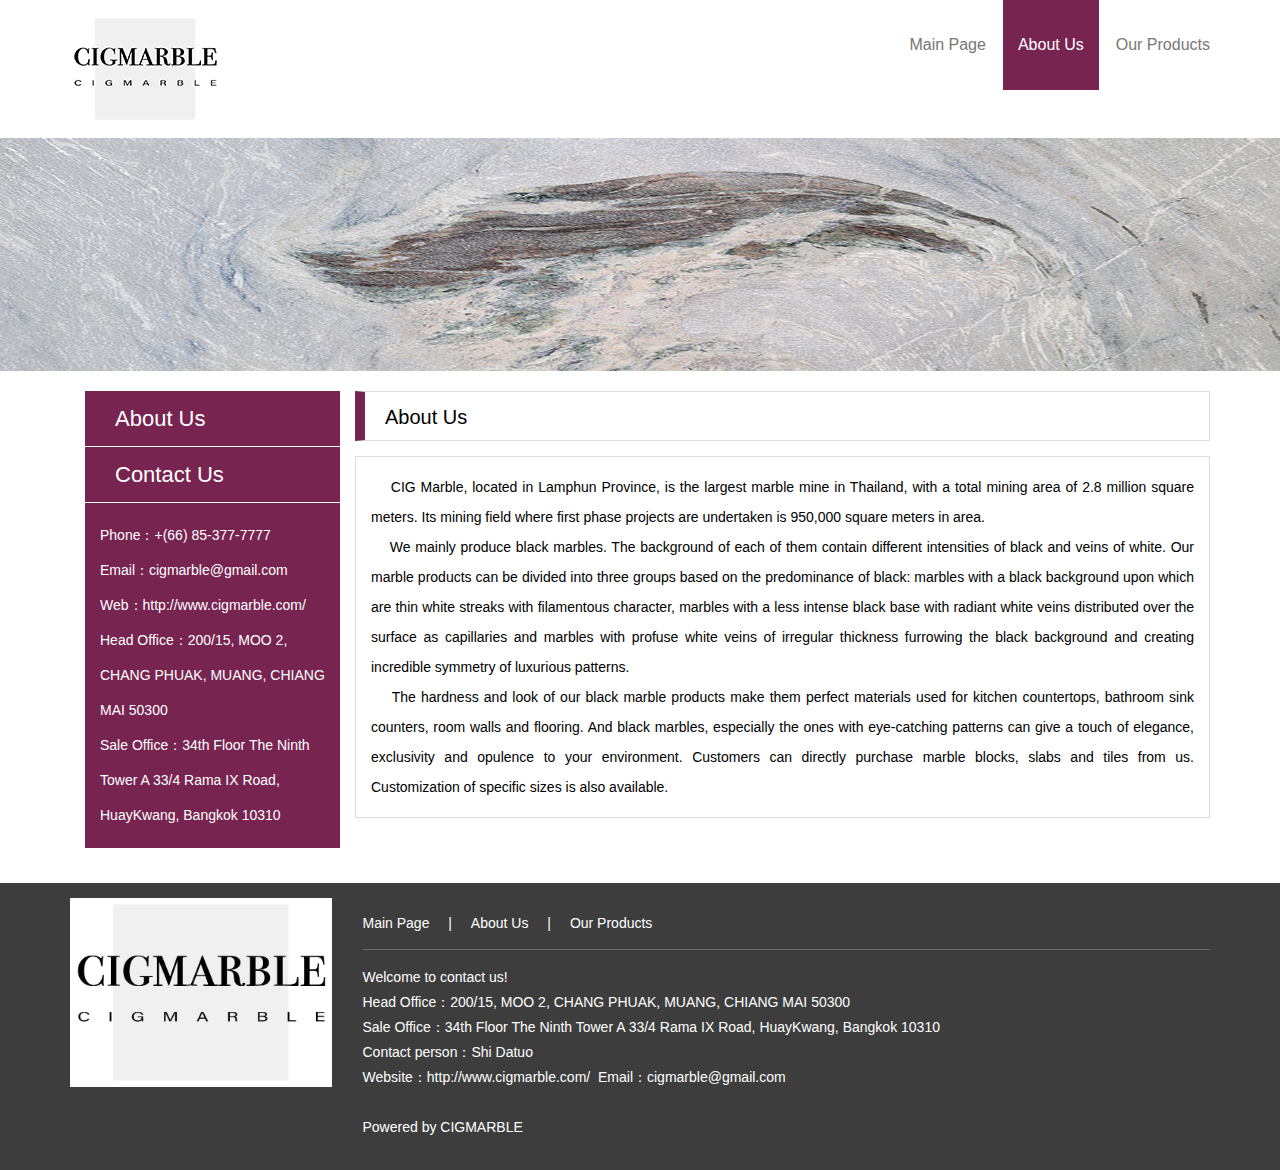
<file: about.html>
<!DOCTYPE html>
<html lang="en">
<head>
<meta charset="UTF-8">
<title>About Us</title>
<meta name="viewport" content="width=device-width, initial-scale=1.0">
<link rel="stylesheet" href="css/bootstrap.min.css"/>
<link rel="stylesheet" href="css/style.css"/>
</head>

<body>


<header id="header">
<nav class="navbar navbar-default navbar-static-top">
	<div class="container">
		<div class="navbar-header">			
			<button type="button" class="navbar-toggle collapsed" data-toggle="collapse" data-target="#bs-example-navbar-collapse-1" aria-expanded="false">
			<span class="sr-only"></span>
			<span class="icon-bar"></span>
			<span class="icon-bar"></span>
			<span class="icon-bar"></span>
			</button>

			<div class="navbar-brand">
				<img src="images/logo.png" alt="" width="" height="" class="img-responsive"/>
			</div>
		</div>
	  	<div class="collapse navbar-collapse" id="bs-example-navbar-collapse-1" role="navigation">	  	
			<ul class="nav navbar-nav navbar-right">
				<li><a rel="nofollow" href="index.html" >Main Page</a></li>
				<li><a rel="nofollow" href="about.html" class="active">About Us</a></li>
				<li><a rel="nofollow" href="products.html">Our Products</a></li>
			</ul>
	    </div>
	</div>
</nav>
</header>

<section class="n_banner">
	<img src="images/ban_new1c.jpg" class="img-responsive"/>
</section>

<section class="imain">
	<div class="container">
		<div class="left_con col-md-3 col-sm-12 col-xs-12">
			<div class="box">
				<h3>About Us</h3>
<!--
				<ul class="sort">
					<li><a href="about.html">关于我们</a></li>
					<li><a href="about.html">技术支持</a></li>
					<li><a href="about.html">合作代理</a></li>
				</ul>
-->
			</div>
			<div class="box">
				<h3>Contact Us</h3>
				<div class="n_contact">
					<p>Phone：+(66) 85-377-7777 </p>
					<p>Email：cigmarble@gmail.com</p>
					<p>Web：http://www.cigmarble.com/</p>
					<p>Head Office：200/15, MOO 2, CHANG PHUAK, MUANG, CHIANG MAI 50300</p>
					<p>Sale Office：34th Floor The Ninth Tower A 33/4 Rama IX Road, HuayKwang, Bangkok 10310</p>
				</div>
			</div>
		</div>
		
		<div class="right_con col-md-9 col-sm-12 col-xs-12">
		    <div class="row">
				<div class="crumb clearfix">
					<h3>About Us</h3>
				</div>
			    <div class="content">
					<p>&nbsp;&nbsp;&nbsp;&nbsp;CIG Marble, located in Lamphun Province, is the largest marble mine in Thailand, with a total mining area of 2.8 million square meters. Its mining field where first phase projects are undertaken is 950,000 square meters in area.  </p>
					
					<p>&nbsp;&nbsp;&nbsp;&nbsp;We mainly produce black marbles. The background of each of them contain different intensities of black and veins of white. Our marble products can be divided into three groups based on the predominance of black: marbles with a black background upon which are thin white streaks with filamentous character, marbles with a less intense black base with radiant white veins distributed over the surface as capillaries and marbles with profuse white veins of irregular thickness furrowing the black background and creating incredible symmetry of luxurious patterns. </p>

					<p>&nbsp;&nbsp;&nbsp;&nbsp;The hardness and look of our black marble products make them perfect materials used for kitchen countertops, bathroom sink counters, room walls and flooring. And black marbles, especially the ones with eye-catching patterns can give a touch of elegance, exclusivity and opulence to your environment. Customers can directly purchase marble blocks, slabs and tiles from us. Customization of specific sizes is also available. </p>					
					
				</div>			
			</div>
		</div>		
	</div>
</section>
<footer class="footer">
	<div class="container">
		<div class="row foot_in">
			<div class="col-md-3 col-sm-12 col-xs-12 hidden-xs">
				<img src="images/ftlogo.png" alt="" class="img-responsive"/>

			</div>
			
			<div class="col-md-9 col-sm-12 col-xs-12">
				<ul class="footnav">
					<a href="index.html" title="" rel="nofollow">Main Page</a> | 
					<a href="about.html" title="" rel="nofollow">About Us</a> | 
					<a href="products.html" rel="nofollow">Our Products</a> 
<!--					<a href="news.html" title="" rel="nofollow">新闻中心</a> |
					<a href="products.html" rel="nofollow">产品中心</a> | 			
-->
				</ul>
				<div class="copyright">					
					<a href="http://www.cigmarble.com/"  target="_blank" rel="nofollow"></a></p>           	
				  <p>Welcome to contact us!</p>
					<p>Head Office：200/15, MOO 2, CHANG PHUAK, MUANG, CHIANG MAI 50300</p>
					<p>Sale Office：34th Floor The Ninth Tower A 33/4 Rama IX Road, HuayKwang, Bangkok 10310</p>
					<p>Contact person：Shi Datuo&nbsp;&nbsp;</p>
					<p>Website：http://www.cigmarble.com/&nbsp;&nbsp;Email：cigmarble@gmail.com</p>
					<p><a href="#" title="Thailand" target="" rel="nofollow">&nbsp;</a>
					</p>
					<p>Powered by CIGMARBLE</p>
				</div>
			</div>	
		</div>		
	</div>			
</footer>

<div class="phonefooternav visible-xs">
    <ul>

        <li>
            <a href="products.html">
                <i class="glyphicon glyphicon-th-large"></i>
                <span>Products</span>
            </a>
        </li>
	<li>
            <a href="about.html">
                <i class="glyphicon glyphicon-home"></i>
                <span>About Us</span>
            </a>
        </li>
        <li>
            <a href="index.html">
                <i class="glyphicon glyphicon-home"></i>
                <span>Back to Main Page</span>
            </a>
        </li>
	    
    </ul>
</div>

<script type="text/javascript" src="js/jquery.js"></script>
<script type="text/javascript" src="js/bootstrap.min.js"></script>

<style>
.copyrights{text-indent:-9999px;height:0;line-height:0;font-size:0;overflow:hidden;}
</style>

</body>
</html>
</file>
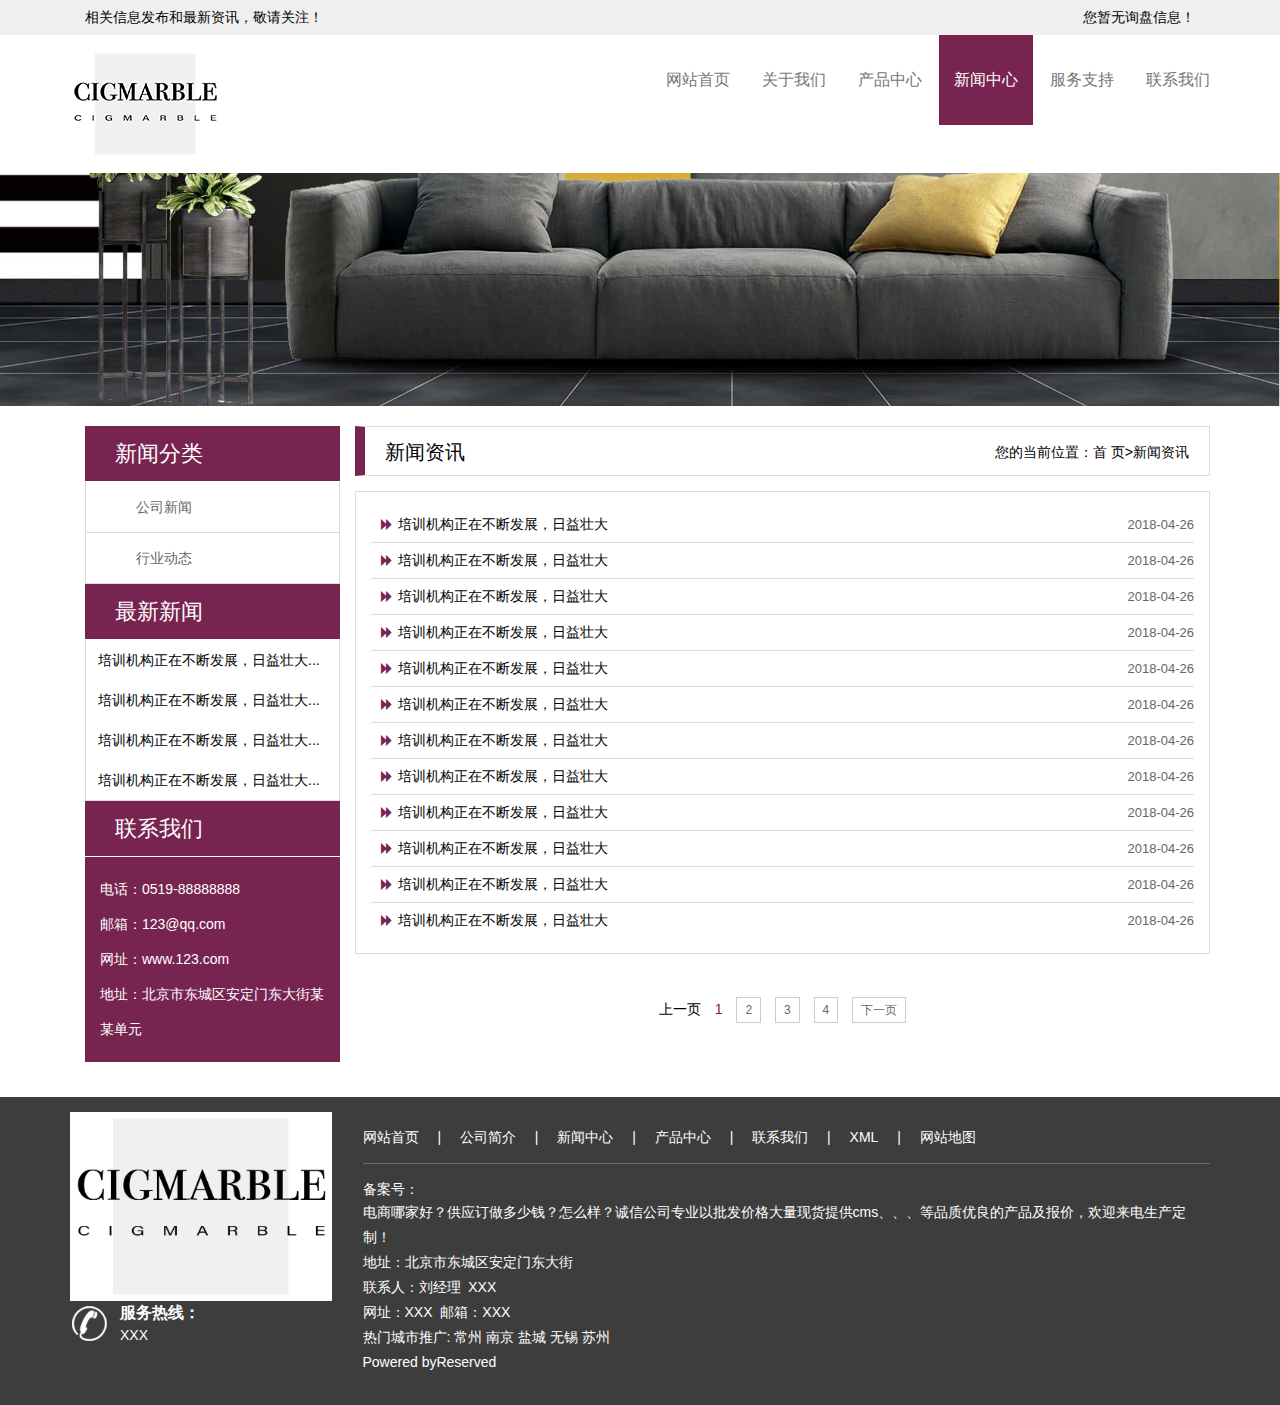
<file: news.html>
<!DOCTYPE html>
<html lang="en">
<head>
<meta charset="UTF-8">
<title>新闻资讯</title>
<meta name="viewport" content="width=device-width, initial-scale=1.0">
<link rel="stylesheet" href="css/bootstrap.min.css"/>
<link rel="stylesheet" href="css/style.css"/>
</head>

<body>

<div class="top visible-lg">
	<div class="container">
		<div class="col-md-9 col-sm-9 col-xs-9">相关信息发布和最新资讯，敬请关注！
		</div>
		<div class="col-md-3 col-sm-3 col-xs-3 text-right">		
			您暂无询盘信息！
		</div>
	</div>
</div>

<header id="header">
<nav class="navbar navbar-default navbar-static-top">
	<div class="container">
		<div class="navbar-header">			
			<button type="button" class="navbar-toggle collapsed" data-toggle="collapse" data-target="#bs-example-navbar-collapse-1" aria-expanded="false">
			<span class="sr-only"></span>
			<span class="icon-bar"></span>
			<span class="icon-bar"></span>
			<span class="icon-bar"></span>
			</button>

			<div class="navbar-brand">
				<img src="images/logo.png" alt="" width="" height="" class="img-responsive"/>
			</div>
		</div>
	  	<div class="collapse navbar-collapse" id="bs-example-navbar-collapse-1" role="navigation">	  	
			<ul class="nav navbar-nav navbar-right">
				<li><a rel="nofollow" href="index.html">网站首页</a></li>
				<li><a rel="nofollow" href="about.html">关于我们</a></li>
				<li><a rel="nofollow" href="products.html">产品中心</a></li>
				<li><a rel="nofollow" href="news.html" class="active">新闻中心</a></li>
				<li><a rel="nofollow" href="about.html">服务支持</a></li>
				<li><a rel="nofollow" href="contact.html">联系我们</a></li>
			</ul>
	    </div>
	</div>
</nav>
</header>

<section class="n_banner">
	<img src="images/banc.jpg" class="img-responsive"/>
</section>

<section class="imain">
	<div class="container">
		<div class="left_con col-md-3 col-sm-12 col-xs-12">
			<div class="box">
				<h3>新闻分类</h3>
				<ul class="sort">
					<li><a href="news.html">公司新闻</a></li>
					<li><a href="news.html">行业动态</a></li>
				</ul>
			</div>
			<div class="box">
				<h3>最新新闻</h3>
				<ul class="n_news">
					<li><a href="news_article.html" title="">培训机构正在不断发展，日益壮大...</a></li>
					<li><a href="news_article.html" title="">培训机构正在不断发展，日益壮大...</a></li>
					<li><a href="news_article.html" title="">培训机构正在不断发展，日益壮大...</a></li>
					<li><a href="news_article.html" title="">培训机构正在不断发展，日益壮大...</a></li>
				</ul>
			</div>	
			<div class="box">
				<h3>联系我们</h3>
				<div class="n_contact">
					<p>电话：0519-88888888</p>
					<p>邮箱：123@qq.com</p>
					<p>网址：www.123.com</p>
					<p>地址：北京市东城区安定门东大街某某单元</p>
				</div>
			</div>
		</div>
		
		<div class="right_con col-md-9 col-sm-12 col-xs-12">
		    <div class="row">
				<div class="crumb clearfix">
					<h3>新闻资讯</h3>
					<div class="site hidden-xs">您的当前位置：<a href="index.html">首 页</a>><a href="news.html">新闻资讯</a></div>
				</div>
			    <div class="content">
					<ul class="news_list clearfix">
						<li>
						  <h3><a href="news_article.html" title=""><i class="glyphicon glyphicon-forward"></i>培训机构正在不断发展，日益壮大</a></h3>
						  <span>2018-04-26</span>						  
						</li>
						<li>
						  <h3><a href="news_article.html" title=""><i class="glyphicon glyphicon-forward"></i>培训机构正在不断发展，日益壮大</a></h3>
						  <span>2018-04-26</span>						  
						</li>
						<li>
						  <h3><a href="news_article.html" title=""><i class="glyphicon glyphicon-forward"></i>培训机构正在不断发展，日益壮大</a></h3>
						  <span>2018-04-26</span>						  
						</li>
						<li>
						  <h3><a href="news_article.html" title=""><i class="glyphicon glyphicon-forward"></i>培训机构正在不断发展，日益壮大</a></h3>
						  <span>2018-04-26</span>						  
						</li>
						<li>
						  <h3><a href="news_article.html" title=""><i class="glyphicon glyphicon-forward"></i>培训机构正在不断发展，日益壮大</a></h3>
						  <span>2018-04-26</span>						  
						</li>
						<li>
						  <h3><a href="news_article.html" title=""><i class="glyphicon glyphicon-forward"></i>培训机构正在不断发展，日益壮大</a></h3>
						  <span>2018-04-26</span>						  
						</li>
						<li>
						  <h3><a href="news_article.html" title=""><i class="glyphicon glyphicon-forward"></i>培训机构正在不断发展，日益壮大</a></h3>
						  <span>2018-04-26</span>						  
						</li>
						<li>
						  <h3><a href="news_article.html" title=""><i class="glyphicon glyphicon-forward"></i>培训机构正在不断发展，日益壮大</a></h3>
						  <span>2018-04-26</span>						  
						</li>
						<li>
						  <h3><a href="news_article.html" title=""><i class="glyphicon glyphicon-forward"></i>培训机构正在不断发展，日益壮大</a></h3>
						  <span>2018-04-26</span>						  
						</li>
						<li>
						  <h3><a href="news_article.html" title=""><i class="glyphicon glyphicon-forward"></i>培训机构正在不断发展，日益壮大</a></h3>
						  <span>2018-04-26</span>						  
						</li>
						<li>
						  <h3><a href="news_article.html" title=""><i class="glyphicon glyphicon-forward"></i>培训机构正在不断发展，日益壮大</a></h3>
						  <span>2018-04-26</span>						  
						</li>
						<li>
						  <h3><a href="news_article.html" title=""><i class="glyphicon glyphicon-forward"></i>培训机构正在不断发展，日益壮大</a></h3>
						  <span>2018-04-26</span>						  
						</li>
					</ul>
				</div>

				<div class="pages">
					<ul>
						<li class="previous_s">上一页</li>
						<li class="pages_solid">1</li>
						<li class="pages_hollow"><a href="news.html" >2</a></li>
						<li class="pages_hollow"><a href="news.html" >3</a></li>
						<li class="pages_hollow"><a href="news.html" >4</a></li>
						<li class="next"><a href="news.html">下一页</a></li>
					</ul>
				</div>
				
			</div>
		</div>		
	</div>
</section>

<footer class="footer">
	<div class="container">
		<div class="row foot_in">
			<div class="col-md-3 col-sm-12 col-xs-12 hidden-xs">
				<img src="images/ftlogo.png" alt="" class="img-responsive"/>
				<div class="tel">					
					<span>服务热线：</span>
					<p>XXX</p>
				</div>
			</div>
			
			<div class="col-md-9 col-sm-12 col-xs-12">
				<ul class="footnav">
					<a href="index.html" title="" rel="nofollow">网站首页</a> | 
					<a href="about.html" title="" rel="nofollow">公司简介</a> | 
					<a href="news.html" title="" rel="nofollow">新闻中心</a> | 
					<a href="products.html" rel="nofollow">产品中心</a> | 			
					<a href="contact.html" title="" rel="nofollow">联系我们</a> | 
					<a href="javascript::" rel="nofollow">XML</a> | 
					<a href="sitemap.html" rel="nofollow">网站地图</a>
				</ul>
				<div class="copyright">					
					备案号：<a href="http://www.miitbeian.gov.cn/"  target="_blank" rel="nofollow"></a></p>           	
					<p>电商哪家好？供应订做多少钱？怎么样？诚信公司专业以批发价格大量现货提供cms、、、等品质优良的产品及报价，欢迎来电生产定制！</p>
					<p>地址：北京市东城区安定门东大街</p>
					<p>联系人：刘经理&nbsp;&nbsp;XXX</p>
					<p>网址：XXX&nbsp;&nbsp;邮箱：XXX</p>
					<p>热门城市推广: 
						<a href="#" title="常州" target="" rel="nofollow">常州</a> 
						<a href="#" title="南京" target="" rel="nofollow">南京</a> 
						<a href="#" title="盐城" target="" rel="nofollow">盐城</a> 
						<a href="#" title="无锡" target="" rel="nofollow">无锡</a> 
						<a href="#" title="苏州" target="" rel="nofollow">苏州</a>
					</p>
					<p>Powered by<a href="XXX">Reserved</a></p>
				</div>
			</div>	
		</div>		
	</div>			
</footer>

<div class="phonefooternav visible-xs">
    <ul>
        <li>
            <a href="">
                <i class="glyphicon glyphicon-earphone"></i>
                <span>一键拨号</span>
            </a>
        </li>
        <li>
            <a href="products.html">
                <i class="glyphicon glyphicon-th-large"></i>
                <span>产品项目</span>
            </a>
        </li>
        <li>
            <a href="news.html">
                <i class="glyphicon glyphicon-th-list"></i>
                <span>新闻资讯</span>
            </a>
        </li>
        <li>
            <a href="index.html">
                <i class="glyphicon glyphicon-home"></i>
                <span>返回首页</span>
            </a>
        </li>
    </ul>
</div>

<script type="text/javascript" src="js/jquery.js"></script>
<script type="text/javascript" src="js/bootstrap.min.js"></script>

</body>
</html>
</file>
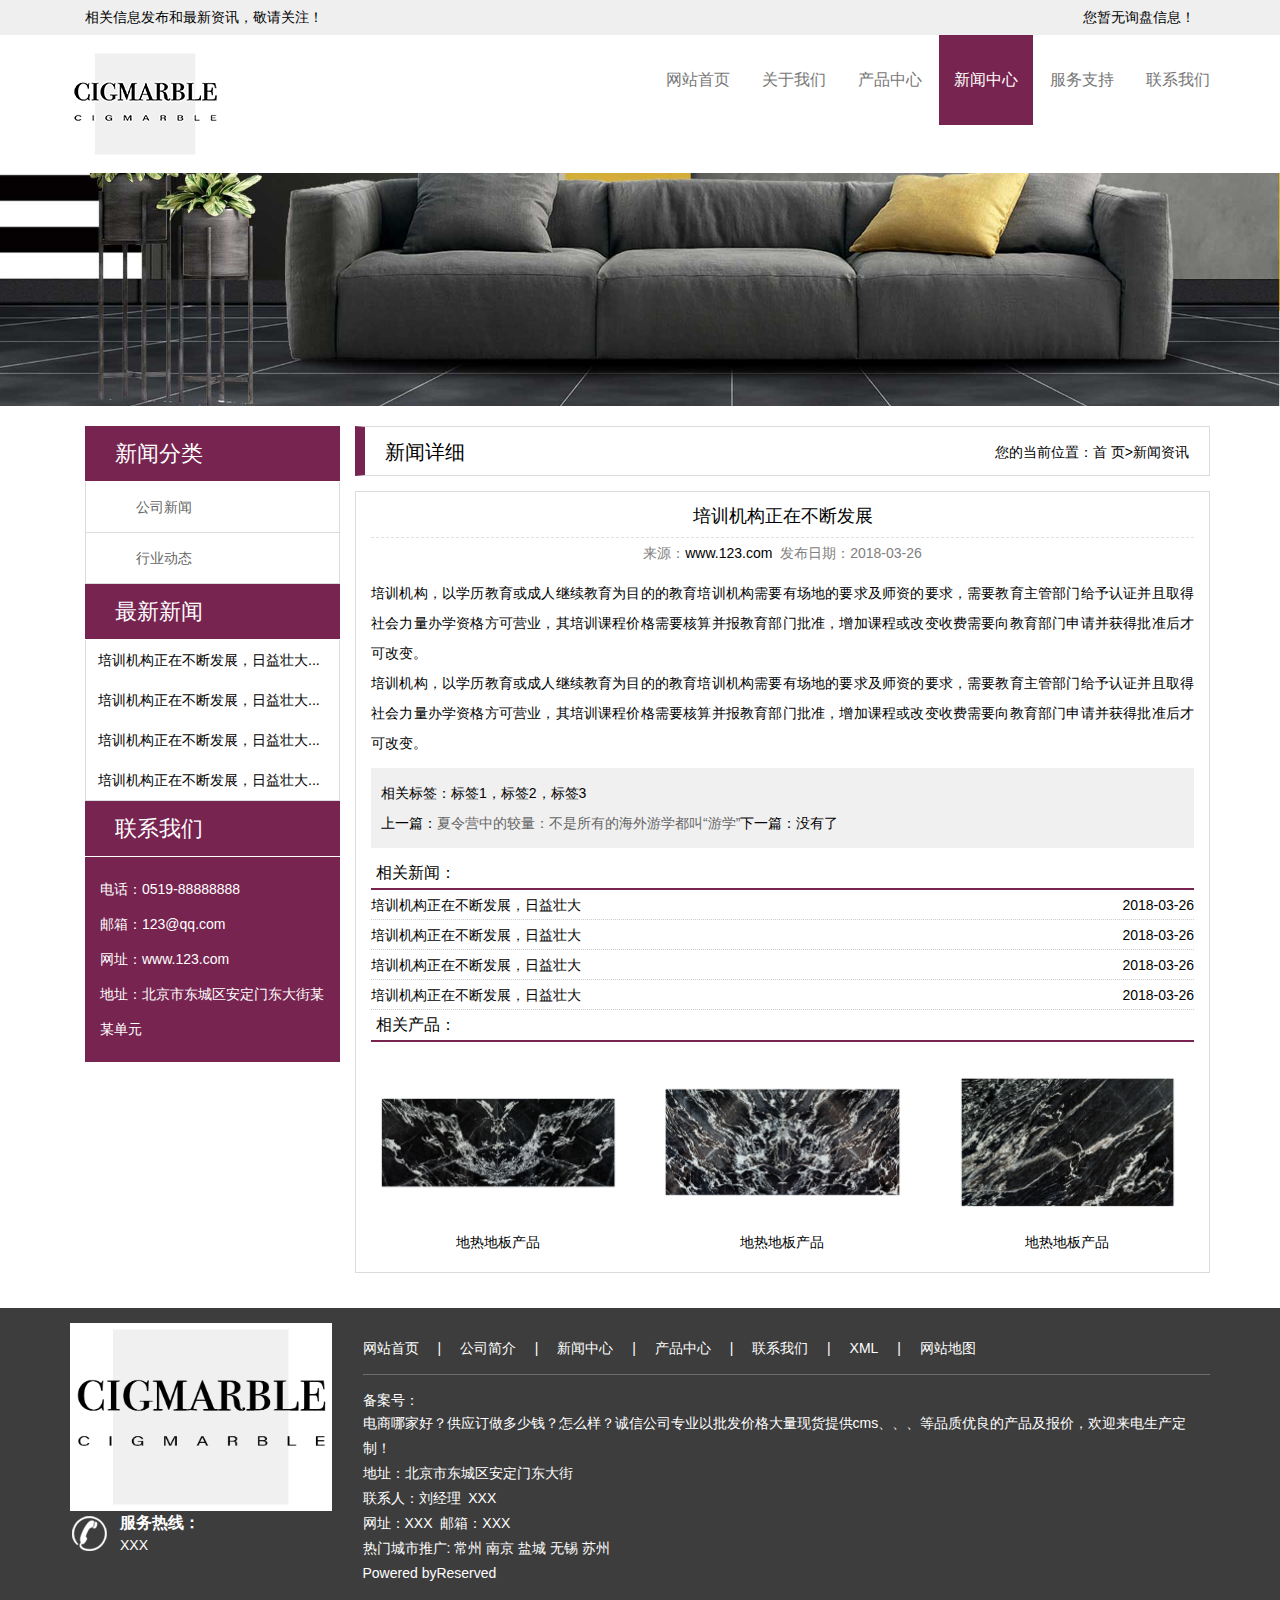
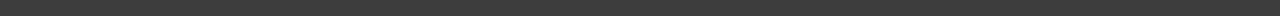
<file: news_article.html>
<!DOCTYPE html>
<html lang="en">
<head>
<meta charset="UTF-8">
<title>新闻详细</title>
<meta name="Keywords" content="">
<meta name="viewport" content="width=device-width, initial-scale=1.0">
<link rel="stylesheet" href="css/bootstrap.min.css"/>
<link rel="stylesheet" href="css/style.css"/>
</head>

<body>

<div class="top visible-lg">
	<div class="container">
		<div class="col-md-9 col-sm-9 col-xs-9">相关信息发布和最新资讯，敬请关注！
		</div>
		<div class="col-md-3 col-sm-3 col-xs-3 text-right">		
			您暂无询盘信息！
		</div>
	</div>
</div>

<header id="header">
<nav class="navbar navbar-default navbar-static-top">
	<div class="container">
		<div class="navbar-header">			
			<button type="button" class="navbar-toggle collapsed" data-toggle="collapse" data-target="#bs-example-navbar-collapse-1" aria-expanded="false">
			<span class="sr-only"></span>
			<span class="icon-bar"></span>
			<span class="icon-bar"></span>
			<span class="icon-bar"></span>
			</button>

			<div class="navbar-brand">
				<img src="images/logo.png" alt="" width="" height="" class="img-responsive"/>
			</div>
		</div>
	  	<div class="collapse navbar-collapse" id="bs-example-navbar-collapse-1" role="navigation">	  	
			<ul class="nav navbar-nav navbar-right">
				<li><a rel="nofollow" href="index.html">网站首页</a></li>
				<li><a rel="nofollow" href="about.html">关于我们</a></li>
				<li><a rel="nofollow" href="products.html">产品中心</a></li>
				<li><a rel="nofollow" href="news.html" class="active">新闻中心</a></li>
				<li><a rel="nofollow" href="about.html">服务支持</a></li>
				<li><a rel="nofollow" href="contact.html">联系我们</a></li>
			</ul>
	    </div>
	</div>
</nav>
</header>

<section class="n_banner">
	<img src="images/banc.jpg" class="img-responsive"/>
</section>

<section class="imain">
	<div class="container">
		<div class="left_con col-md-3 col-sm-12 col-xs-12">
			<div class="box">
				<h3>新闻分类</h3>
				<ul class="sort">
					<li><a href="news.html">公司新闻</a></li>
					<li><a href="news.html">行业动态</a></li>
				</ul>
			</div>
			<div class="box">
				<h3>最新新闻</h3>
				<ul class="n_news">
					<li><a href="news_article.html" title="">培训机构正在不断发展，日益壮大...</a></li>
					<li><a href="news_article.html" title="">培训机构正在不断发展，日益壮大...</a></li>
					<li><a href="news_article.html" title="">培训机构正在不断发展，日益壮大...</a></li>
					<li><a href="news_article.html" title="">培训机构正在不断发展，日益壮大...</a></li>
				</ul>
			</div>	
			<div class="box">
				<h3>联系我们</h3>
				<div class="n_contact">
					<p>电话：0519-88888888</p>
					<p>邮箱：123@qq.com</p>
					<p>网址：www.123.com</p>
					<p>地址：北京市东城区安定门东大街某某单元</p>
				</div>
			</div>
		</div>
		
		<div class="right_con col-md-9 col-sm-12 col-xs-12">
		    <div class="row">
				<div class="crumb clearfix">
					<h3>新闻详细</h3>
					<div class="site hidden-xs">您的当前位置：<a href="index.html">首 页</a>><a href="news.html">新闻资讯</a></div>
				</div>
			    <div class="content">			
					<div class="news_detail">
					<h1>培训机构正在不断发展</h1>
					<div class="info_title clearfix">
						 来源：<a href="index.html">www.123.com</a>&nbsp;&nbsp;<span>发布日期：2018-03-26</span>
					</div>
					<div class="news_con">
						<p>培训机构，以学历教育或成人继续教育为目的的教育培训机构需要有场地的要求及师资的要求，需要教育主管部门给予认证并且取得社会力量办学资格方可营业，其培训课程价格需要核算并报教育部门批准，增加课程或改变收费需要向教育部门申请并获得批准后才可改变。</p>
						<p>培训机构，以学历教育或成人继续教育为目的的教育培训机构需要有场地的要求及师资的要求，需要教育主管部门给予认证并且取得社会力量办学资格方可营业，其培训课程价格需要核算并报教育部门批准，增加课程或改变收费需要向教育部门申请并获得批准后才可改变。</p>	
					</div>
	
					<div class="tagbg">			
						<div class="tag">相关标签：标签1，标签2，标签3</div>
						<div class="tag">上一篇：<a href="news_article.html">夏令营中的较量：不是所有的海外游学都叫“游学”</a>下一篇：<span>没有了</span></div>
					</div>
					
					</div> 
					
					<div class="relate_list">
						<div class="relatenew">
							<h4>相关新闻：</h4>
							<ul class="xg_news">				
								<li>
									<a href="news_article.html">培训机构正在不断发展，日益壮大</a><span>2018-03-26</span>
								</li>
								<li>
									<a href="news_article.html">培训机构正在不断发展，日益壮大</a><span>2018-03-26</span>
								</li>
								<li>
									<a href="news_article.html">培训机构正在不断发展，日益壮大</a><span>2018-03-26</span>
								</li>
								<li>
									<a href="news_article.html">培训机构正在不断发展，日益壮大</a><span>2018-03-26</span>
								</li>					
							</ul>
						</div>
						<div class="clearfix"></div>
						<div class="relatepro">
							<h4>相关产品：</h4>
							<ul class="xg_pro">
								<li class="col-md-4 col-sm-6 col-xs-12">
									<a href="products_article.html" class="img" title=""><img src="images/1.jpg" alt="" class="img-responsive"/></a>
									<h3><a href="products_article.html" title="">地热地板产品</a></h3>
								</li>
								<li class="col-md-4 col-sm-6 col-xs-12">
									<a href="products_article.html" class="img" title=""><img src="images/2.jpg" alt="" class="img-responsive"/></a>
									<h3><a href="products_article.html" title="">地热地板产品</a></h3>
								</li>
								<li class="col-md-4 col-sm-6 col-xs-12">
									<a href="products_article.html" class="img" title=""><img src="images/3.jpg" alt="" class="img-responsive"/></a>
									<h3><a href="products_article.html" title="">地热地板产品</a></h3>
								</li>
							</ul>
						</div>        							
					</div>

				</div>
				
			</div>
		</div>		
	</div>
</section>

<footer class="footer">
	<div class="container">
		<div class="row foot_in">
			<div class="col-md-3 col-sm-12 col-xs-12 hidden-xs">
				<img src="images/ftlogo.png" alt="" class="img-responsive"/>
				<div class="tel">					
					<span>服务热线：</span>
					<p>XXX</p>
				</div>
			</div>
			
			<div class="col-md-9 col-sm-12 col-xs-12">
				<ul class="footnav">
					<a href="index.html" title="" rel="nofollow">网站首页</a> | 
					<a href="about.html" title="" rel="nofollow">公司简介</a> | 
					<a href="news.html" title="" rel="nofollow">新闻中心</a> | 
					<a href="products.html" rel="nofollow">产品中心</a> | 			
					<a href="contact.html" title="" rel="nofollow">联系我们</a> | 
					<a href="javascript::" rel="nofollow">XML</a> | 
					<a href="sitemap.html" rel="nofollow">网站地图</a>
				</ul>
				<div class="copyright">					
					备案号：<a href="http://www.miitbeian.gov.cn/"  target="_blank" rel="nofollow"></a></p>           	
					<p>电商哪家好？供应订做多少钱？怎么样？诚信公司专业以批发价格大量现货提供cms、、、等品质优良的产品及报价，欢迎来电生产定制！</p>
					<p>地址：北京市东城区安定门东大街</p>
					<p>联系人：刘经理&nbsp;&nbsp;XXX</p>
					<p>网址：XXX&nbsp;&nbsp;邮箱：XXX</p>
					<p>热门城市推广: 
						<a href="#" title="常州" target="" rel="nofollow">常州</a> 
						<a href="#" title="南京" target="" rel="nofollow">南京</a> 
						<a href="#" title="盐城" target="" rel="nofollow">盐城</a> 
						<a href="#" title="无锡" target="" rel="nofollow">无锡</a> 
						<a href="#" title="苏州" target="" rel="nofollow">苏州</a>
					</p>
					<p>Powered by<a href="XXX">Reserved</a></p>
				</div>
			</div>	
		</div>		
	</div>			
</footer>

<div class="phonefooternav visible-xs">
    <ul>
        <li>
            <a href="">
                <i class="glyphicon glyphicon-earphone"></i>
                <span>一键拨号</span>
            </a>
        </li>
        <li>
            <a href="products.html">
                <i class="glyphicon glyphicon-th-large"></i>
                <span>产品项目</span>
            </a>
        </li>
        <li>
            <a href="news.html">
                <i class="glyphicon glyphicon-th-list"></i>
                <span>新闻资讯</span>
            </a>
        </li>
        <li>
            <a href="index.html">
                <i class="glyphicon glyphicon-home"></i>
                <span>返回首页</span>
            </a>
        </li>
    </ul>
</div>

<script type="text/javascript" src="js/jquery.js"></script>
<script type="text/javascript" src="js/bootstrap.min.js"></script>

</body>
</html>
</file>
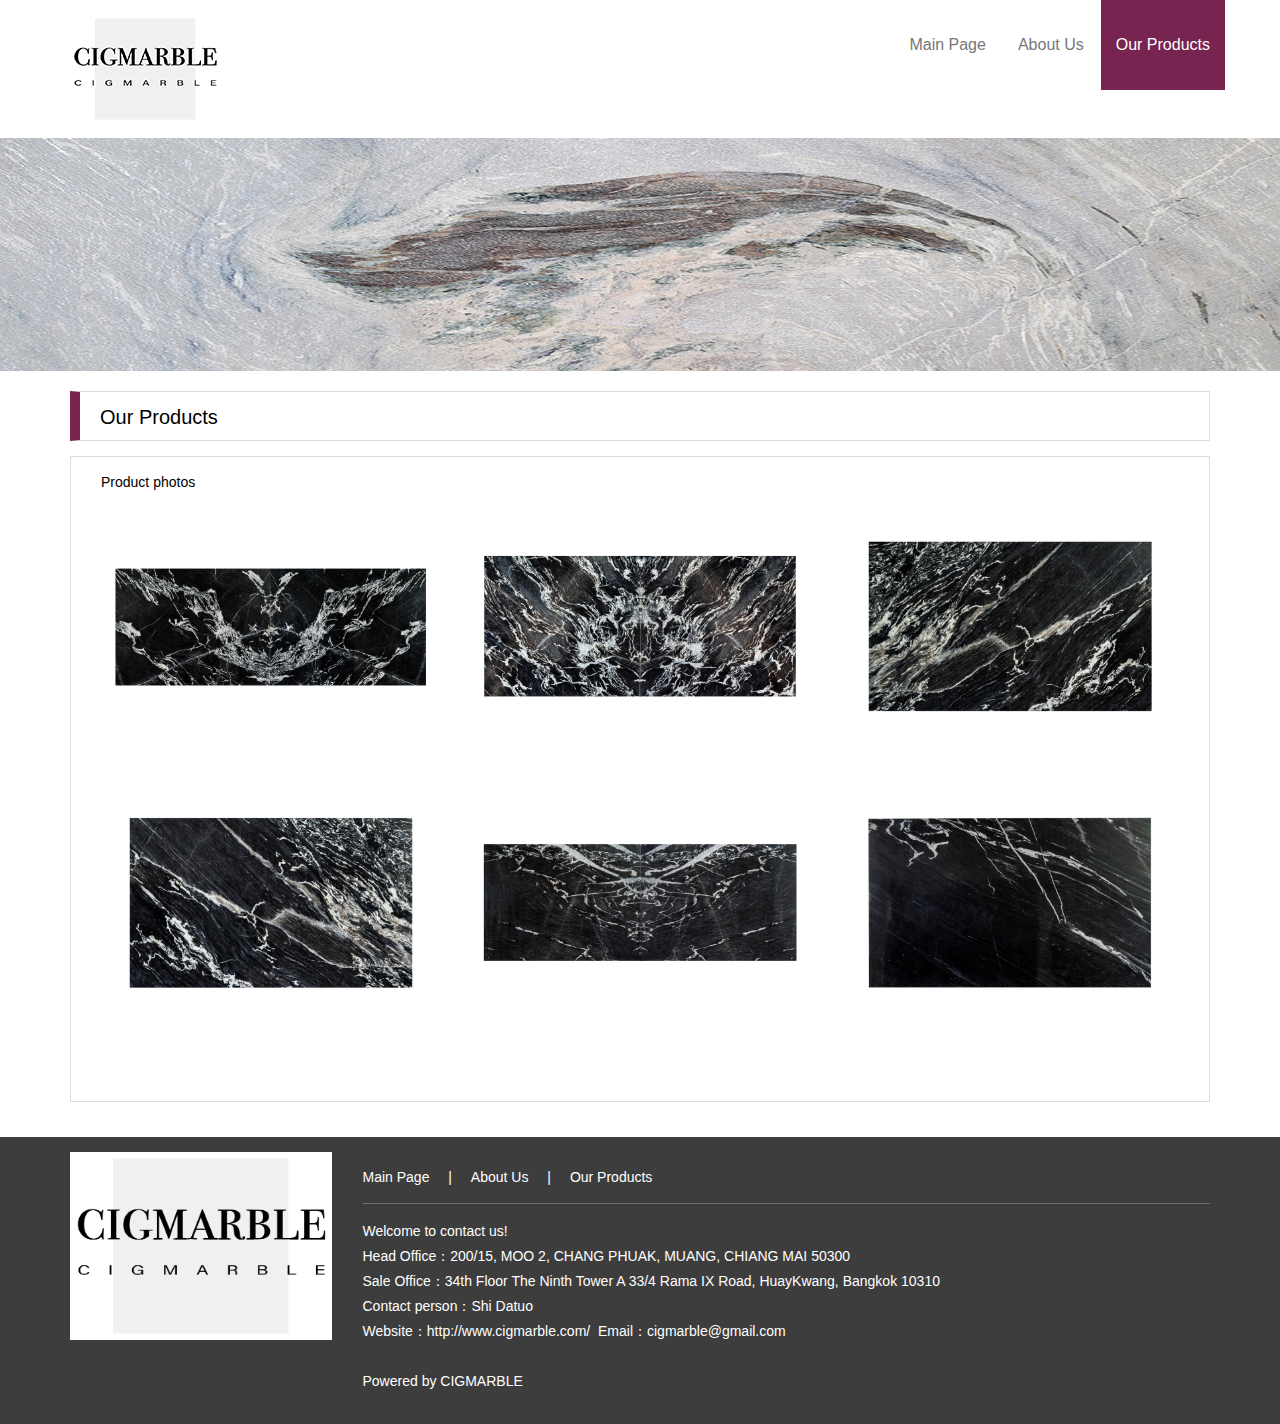
<file: products.html>
<!DOCTYPE html>
<html lang="en">
<head>
<meta charset="UTF-8">
<title>Our Products</title>
<meta name="viewport" content="width=device-width, initial-scale=1.0">
<link rel="stylesheet" href="css/bootstrap.min.css"/>
<link rel="stylesheet" href="css/style.css"/>
</head>

<body>



<header id="header">
<nav class="navbar navbar-default navbar-static-top">
	<div class="container">
		<div class="navbar-header">			
			<button type="button" class="navbar-toggle collapsed" data-toggle="collapse" data-target="#bs-example-navbar-collapse-1" aria-expanded="false">
			<span class="sr-only"></span>
			<span class="icon-bar"></span>
			<span class="icon-bar"></span>
			<span class="icon-bar"></span>
			</button>

			<div class="navbar-brand">
				<img src="images/logo.png" alt="" width="" height="" class="img-responsive"/>
			</div>
		</div>
	  	<div class="collapse navbar-collapse" id="bs-example-navbar-collapse-1" role="navigation">	  	
			<ul class="nav navbar-nav navbar-right">
				<li><a rel="nofollow" href="index.html">Main Page</a></li>
				<li><a rel="nofollow" href="about.html">About Us</a></li>
				<li><a rel="nofollow" href="products.html"class="active">Our Products</a></li>
			</ul>
	    </div>
	</div>
</nav>
</header>

<section class="n_banner">
	<img src="images/ban_new1c.jpg" class="img-responsive"/>
</section>

<section class="imain">
	<div class="container">				
		<div class="col-md-12 col-sm-12 col-xs-12">
		    <div class="row">
				<div class="crumb clearfix">
					<h3>Our Products</h3>
				</div>
				
			    <div class="content">				  
					<div class="protext">Product photos
					</div>
					<ul class="ipro clearfix">
						<li class="col-md-4 col-sm-6 col-xs-12">
							<div class="lar">
								<a class="img" title="" rel="nofollow">
									<img src="images/1.jpg" alt="" class="img-responsive"/>
									<div class="hides">
										<div>
											<p><img src="images/1.jpg"/></p>
										</div>
									</div>
								</a>
							</div>
						</li>
						<li class="col-md-4 col-sm-6 col-xs-12">
							<div class="lar">
								<a class="img" title="" rel="nofollow">
									<img src="images/2.jpg" alt="" class="img-responsive"/>
									<div class="hides">
										<div>
											<p><img src="images/2.jpg"/></p>
										</div>
									</div>
								</a>
							</div>
						</li>
						<li class="col-md-4 col-sm-6 col-xs-12">
							<div class="lar">
								<a class="img" title="" rel="nofollow">
									<img src="images/3.jpg" alt="" class="img-responsive"/>
									<div class="hides">
										<div>
											<p><img src="images/3.jpg"/></p>
										</div>
									</div>
								</a>
							</div>
						</li>
						<li class="col-md-4 col-sm-6 col-xs-12">
							<div class="lar">
								<a class="img" title="" rel="nofollow">
									<img src="images/4.jpg" alt="" class="img-responsive"/>
									<div class="hides">
										<div>
											<p><img src="images/4.jpg"/></p>
										</div>
									</div>
								</a>
							</div>
						</li>
						<li class="col-md-4 col-sm-6 col-xs-12">
							<div class="lar">
								<a class="img"  title="" rel="nofollow">
									<img src="images/5.jpg" alt="" class="img-responsive"/>
									<div class="hides">
										<div>
											<p><img src="images/5.jpg"/></p>
										</div>
									</div>
								</a>
							</div>
						</li>
						<li class="col-md-4 col-sm-6 col-xs-12">
							<div class="lar">
								<a class="img" title="" rel="nofollow">
									<img src="images/6.jpg" alt="" class="img-responsive"/>
									<div class="hides">
										<div>
											<p><img src="images/6.jpg"/></p>
										</div>
									</div>
								</a>
							</div>
						</li>
					

					</ul>
					

					
				</div>			
			</div>
		</div>		
	</div>
</section>

<footer class="footer">
	<div class="container">
		<div class="row foot_in">
			<div class="col-md-3 col-sm-12 col-xs-12 hidden-xs">
				<img src="images/ftlogo.png" alt="" class="img-responsive"/>

			</div>
			
			<div class="col-md-9 col-sm-12 col-xs-12">
				<ul class="footnav">
					<a href="index.html" title="" rel="nofollow">Main Page</a> | 
					<a href="about.html" title="" rel="nofollow">About Us</a> | 
					<a href="products.html" rel="nofollow">Our Products</a> 
<!--					<a href="news.html" title="" rel="nofollow">新闻中心</a> |
					<a href="products.html" rel="nofollow">产品中心</a> | 			
-->
				</ul>
				<div class="copyright">					
					<a href="http://www.cigmarble.com/"  target="_blank" rel="nofollow"></a></p>           	
				  <p>Welcome to contact us!</p>
					<p>Head Office：200/15, MOO 2, CHANG PHUAK, MUANG, CHIANG MAI 50300</p>
					<p>Sale Office：34th Floor The Ninth Tower A 33/4 Rama IX Road, HuayKwang, Bangkok 10310</p>
					<p>Contact person：Shi Datuo&nbsp;&nbsp;</p>
					<p>Website：http://www.cigmarble.com/&nbsp;&nbsp;Email：cigmarble@gmail.com</p>
					<p><a href="#" title="Thailand" target="" rel="nofollow">&nbsp;</a>
					</p>
					<p>Powered by CIGMARBLE</p>
				</div>
			</div>	
		</div>		
	</div>			
</footer>

<div class="phonefooternav visible-xs">
    <ul>

        <li>
            <a href="products.html">
                <i class="glyphicon glyphicon-th-large"></i>
                <span>Products</span>
            </a>
        </li>
	<li>
            <a href="about.html">
                <i class="glyphicon glyphicon-home"></i>
                <span>About Us</span>
            </a>
        </li>
        <li>
            <a href="index.html">
                <i class="glyphicon glyphicon-home"></i>
                <span>Back to Main Page</span>
            </a>
        </li>
	    
    </ul>
</div>

<script type="text/javascript" src="js/jquery.js"></script>
<script type="text/javascript" src="js/bootstrap.min.js"></script>

<style>
.copyrights{text-indent:-9999px;height:0;line-height:0;font-size:0;overflow:hidden;}
</style>

</body>
</html>
</file>
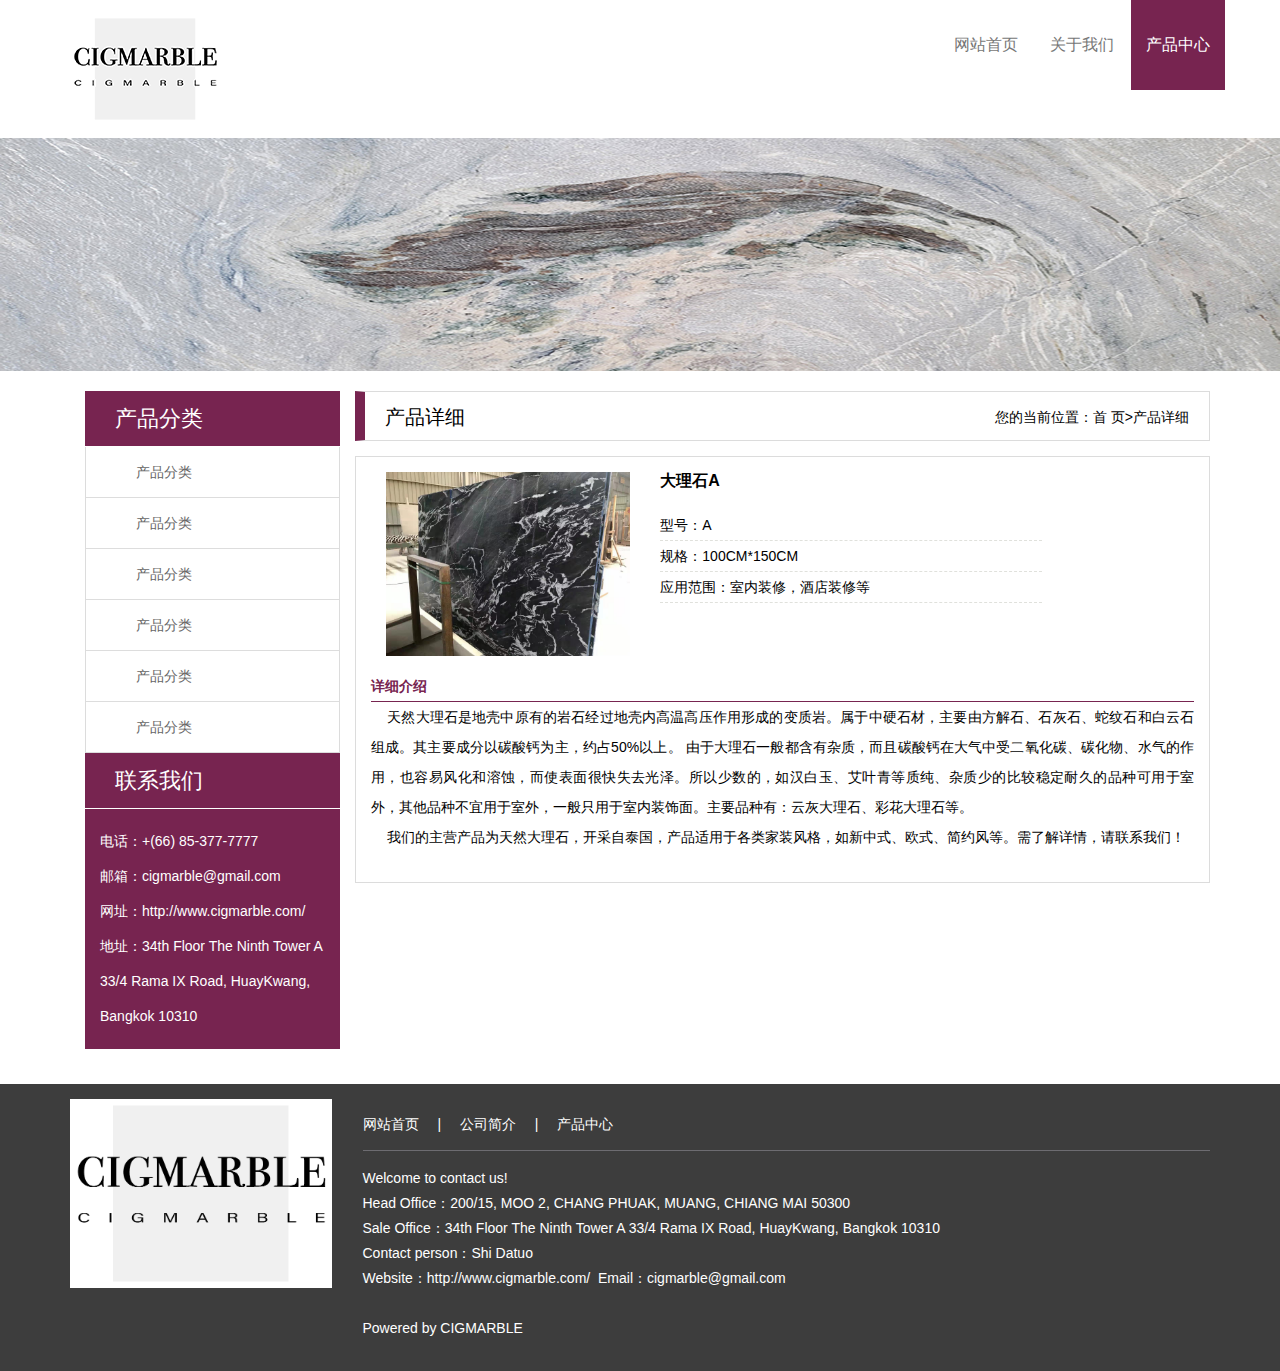
<file: products_article.html>
<!DOCTYPE html>
<html lang="en">
<head>
<meta charset="UTF-8">
<title>产品详细</title>
<meta name="Keywords" content="">
<meta name="Description" content="">
<meta name="viewport" content="width=device-width, initial-scale=1.0">
<link rel="stylesheet" href="css/bootstrap.min.css"/>
<link rel="stylesheet" href="css/style.css"/>
</head>

<body>


<header id="header">
<nav class="navbar navbar-default navbar-static-top">
	<div class="container">
		<div class="navbar-header">			
			<button type="button" class="navbar-toggle collapsed" data-toggle="collapse" data-target="#bs-example-navbar-collapse-1" aria-expanded="false">
			<span class="sr-only"></span>
			<span class="icon-bar"></span>
			<span class="icon-bar"></span>
			<span class="icon-bar"></span>
			</button>

			<div class="navbar-brand">
				<img src="images/logo.png" alt="" width="" height="" class="img-responsive"/>
			</div>
		</div>
	  	<div class="collapse navbar-collapse" id="bs-example-navbar-collapse-1" role="navigation">	  	
			<ul class="nav navbar-nav navbar-right">
				<li><a rel="nofollow" href="index.html" >网站首页</a></li>
				<li><a rel="nofollow" href="about.html">关于我们</a></li>
				<li><a rel="nofollow" href="products.html" class="active">产品中心</a></li>
			</ul>
	    </div>
	</div>
</nav>
</header>

<section class="n_banner">
	<img src="images/ban_new1c.jpg" class="img-responsive"/>
</section>

<section class="imain">
	<div class="container">
		<div class="left_con col-md-3 col-sm-12 col-xs-12">
			<div class="box">
				<h3>产品分类</h3>
				<ul class="sort">
					<li><a href="products.html">产品分类</a></li>
					<li><a href="products.html">产品分类</a></li>
					<li><a href="products.html">产品分类</a></li>
					<li><a href="products.html">产品分类</a></li>
					<li><a href="products.html">产品分类</a></li>
					<li><a href="products.html">产品分类</a></li>
				</ul>
			</div>	
						<div class="box">
				<h3>联系我们</h3>
				<div class="n_contact">
					<p>电话：+(66) 85-377-7777</p>
					<p>邮箱：cigmarble@gmail.com</p>
					<p>网址：http://www.cigmarble.com/</p>
					<p>地址：34th Floor The Ninth Tower A 33/4 Rama IX Road, HuayKwang, Bangkok 10310</p>
				</div>
			</div>
		</div>
		
		<div class="pro_con col-md-9 col-sm-12 col-xs-12">
		    <div class="row">
				<div class="crumb clearfix">
					<h3>产品详细</h3>
					<div class="site hidden-xs">您的当前位置：<a href="index.html">首 页</a>><a href="products_article.html">产品详细</a></div>
				</div>
			    <div class="content">
					<div class="para">
						<div class="col-sm-4 clearfix">
							<img src="images/display1.jpg" alt="" class="img-responsive"/>
						</div>
						<div class="col-sm-6 clearfix">
							<h1>大理石A&nbsp;</h1>
							<p>型号：A</p>
							<p>规格：100CM*150CM</p>
							<p>应用范围：室内装修，酒店装修等</p>
						</div>
					</div>
					<div class="clearfix"></div>
					<div class="p_detail">
						<span class="title">详细介绍</span>
						<p>&nbsp;&nbsp;&nbsp;&nbsp;天然大理石是地壳中原有的岩石经过地壳内高温高压作用形成的变质岩。属于中硬石材，主要由方解石、石灰石、蛇纹石和白云石组成。其主要成分以碳酸钙为主，约占50%以上。
					由于大理石一般都含有杂质，而且碳酸钙在大气中受二氧化碳、碳化物、水气的作用，也容易风化和溶蚀，而使表面很快失去光泽。所以少数的，如汉白玉、艾叶青等质纯、杂质少的比较稳定耐久的品种可用于室外，其他品种不宜用于室外，一般只用于室内装饰面。主要品种有：云灰大理石、彩花大理石等。</p>
						
						<p>&nbsp;&nbsp;&nbsp;&nbsp;我们的主营产品为天然大理石，开采自泰国，产品适用于各类家装风格，如新中式、欧式、简约风等。需了解详情，请联系我们！</p>				
					</div>
					
			
					
				</div>			
			</div>
		</div>		
	</div>
</section>

<footer class="footer">
	<div class="container">
		<div class="row foot_in">
			<div class="col-md-3 col-sm-12 col-xs-12 hidden-xs">
				<img src="images/ftlogo.png" alt="" class="img-responsive"/>
			</div>
			
			<div class="col-md-9 col-sm-12 col-xs-12">
				<ul class="footnav">
					<a href="index.html" title="" rel="nofollow">网站首页</a> | 
					<a href="about.html" title="" rel="nofollow">公司简介</a> | 
					<a href="products.html" rel="nofollow">产品中心</a> 
<!--					<a href="news.html" title="" rel="nofollow">新闻中心</a> |
					<a href="products.html" rel="nofollow">产品中心</a> | 			

-->
				</ul>
				<div class="copyright">					
					<a href="http://www.cigmarble.com/"  target="_blank" rel="nofollow"></a></p>           	
				  <p>Welcome to contact us!</p>
					<p>Head Office：200/15, MOO 2, CHANG PHUAK, MUANG, CHIANG MAI 50300</p>
					<p>Sale Office：34th Floor The Ninth Tower A 33/4 Rama IX Road, HuayKwang, Bangkok 10310</p>
					<p>Contact person：Shi Datuo&nbsp;&nbsp;</p>
					<p>Website：http://www.cigmarble.com/&nbsp;&nbsp;Email：cigmarble@gmail.com</p>
					<p><a href="#" title="Thailand" target="" rel="nofollow">&nbsp;</a>
					</p>
					<p>Powered by CIGMARBLE</p>
				</div>
			</div>	
		</div>		
	</div>			
</footer>

<div class="phonefooternav visible-xs">
    <ul>

        <li>
            <a href="products.html">
                <i class="glyphicon glyphicon-th-large"></i>
                <span>产品中心</span>
            </a>
        </li>
	<li>
            <a href="about.html">
                <i class="glyphicon glyphicon-home"></i>
                <span>关于我们</span>
            </a>
        </li>
        <li>
            <a href="index.html">
                <i class="glyphicon glyphicon-home"></i>
                <span>返回首页</span>
            </a>
        </li>
	    
    </ul>
</div>


<script type="text/javascript" src="js/jquery.js"></script>
<script type="text/javascript" src="js/bootstrap.min.js"></script>

</body>
</html>
</file>
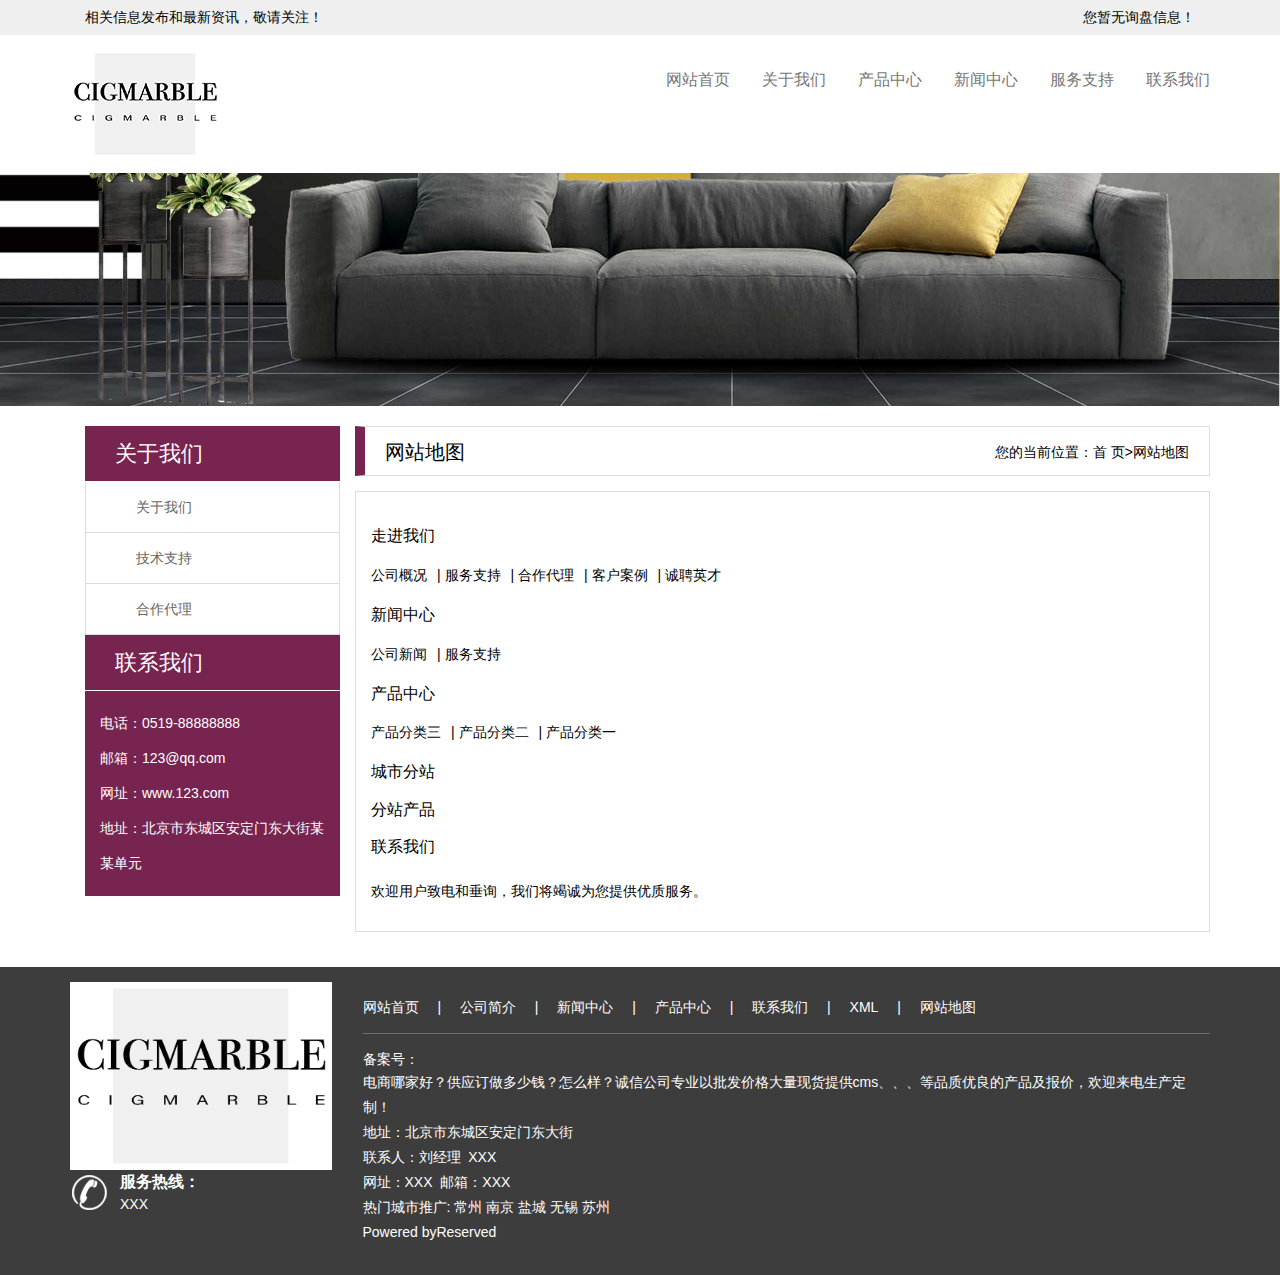
<file: sitemap.html>
<!DOCTYPE html>
<html lang="en">
<head>
<meta charset="UTF-8">
<title>网站地图</title>
<meta name="viewport" content="width=device-width, initial-scale=1.0">
<link rel="stylesheet" href="css/bootstrap.min.css"/>
<link rel="stylesheet" href="css/style.css"/>
</head>

<body>

<div class="top visible-lg">
	<div class="container">
		<div class="col-md-9 col-sm-9 col-xs-9">相关信息发布和最新资讯，敬请关注！
		</div>
		<div class="col-md-3 col-sm-3 col-xs-3 text-right">		
			您暂无询盘信息！
		</div>
	</div>
</div>

<header id="header">
<nav class="navbar navbar-default navbar-static-top">
	<div class="container">
		<div class="navbar-header">			
			<button type="button" class="navbar-toggle collapsed" data-toggle="collapse" data-target="#bs-example-navbar-collapse-1" aria-expanded="false">
			<span class="sr-only"></span>
			<span class="icon-bar"></span>
			<span class="icon-bar"></span>
			<span class="icon-bar"></span>
			</button>

			<div class="navbar-brand">
				<img src="images/logo.png" alt="" width="" height="" class="img-responsive"/>
			</div>
		</div>
	  	<div class="collapse navbar-collapse" id="bs-example-navbar-collapse-1" role="navigation">	  	
			<ul class="nav navbar-nav navbar-right">
				<li><a rel="nofollow" href="index.html">网站首页</a></li>
				<li><a rel="nofollow" href="about.html">关于我们</a></li>
				<li><a rel="nofollow" href="products.html">产品中心</a></li>
				<li><a rel="nofollow" href="news.html">新闻中心</a></li>
				<li><a rel="nofollow" href="about.html">服务支持</a></li>
				<li><a rel="nofollow" href="contact.html">联系我们</a></li>
			</ul>
	    </div>
	</div>
</nav>
</header>

<section class="n_banner">
	<img src="images/banc.jpg" class="img-responsive"/>
</section>

<section class="imain">
	<div class="container">
		<div class="left_con col-md-3 col-sm-12 col-xs-12">
			<div class="box">
				<h3>关于我们</h3>
				<ul class="sort">
					<li><a href="about.html">关于我们</a></li>
					<li><a href="about.html">技术支持</a></li>
					<li><a href="about.html">合作代理</a></li>
				</ul>
			</div>
			<div class="box">
				<h3>联系我们</h3>
				<div class="n_contact">
					<p>电话：0519-88888888</p>
					<p>邮箱：123@qq.com</p>
					<p>网址：www.123.com</p>
					<p>地址：北京市东城区安定门东大街某某单元</p>
				</div>
			</div>
		</div>
		
		<div class="right_con col-md-9 col-sm-12 col-xs-12">
		    <div class="row">
				<div class="crumb clearfix">
					<h3>网站地图</h3>
					<div class="site hidden-xs">您的当前位置：<a href="index.html">首 页</a>><a href="sitemap.html">网站地图</a></div>
				</div>
			    <div class="content">					
					<div class="sitemap">
						<h3>走进我们</h3>
						<dl>							
							<a href="about.html">公司概况</a>|
							<a href="about.html">服务支持</a>|
							<a href="about.html">合作代理</a>|
							<a href="about.html">客户案例</a>|
							<a href="about.html">诚聘英才</a>
						</dl>
					</div>					   
					<div class="sitemap">
						<h3>新闻中心</h3>
						<dl>							
							<a href="news.html">公司新闻</a>|
							<a href="news.html">服务支持</a>
						</dl>
					</div>					   
					<div class="sitemap">
						<h3>产品中心</h3>
						<dl>
							<a href="products.html">产品分类三</a>|
							<a href="products.html">产品分类二</a>|
							<a href="products.html">产品分类一</a>
						</dl>
					</div>	
					<div class="sitemap">
						<h3>城市分站</h3>
						<dl><!--City_Spread--></dl>
					</div>
					<div class="sitemap">
						<h3>分站产品</h3>
						<dl><!--City_Pro--></dl>
					</div>					
					<div class="sitemap">
						<h3>联系我们</h3>
						<p>欢迎用户致电和垂询，我们将竭诚为您提供优质服务。</p>
					</div>				
				</div>			
			</div>
		</div>		
	</div>
</section>

<footer class="footer">
	<div class="container">
		<div class="row foot_in">
			<div class="col-md-3 col-sm-12 col-xs-12 hidden-xs">
				<img src="images/ftlogo.png" alt="" class="img-responsive"/>
				<div class="tel">					
					<span>服务热线：</span>
					<p>XXX</p>
				</div>
			</div>
			
			<div class="col-md-9 col-sm-12 col-xs-12">
				<ul class="footnav">
					<a href="index.html" title="" rel="nofollow">网站首页</a> | 
					<a href="about.html" title="" rel="nofollow">公司简介</a> | 
					<a href="news.html" title="" rel="nofollow">新闻中心</a> | 
					<a href="products.html" rel="nofollow">产品中心</a> | 			
					<a href="contact.html" title="" rel="nofollow">联系我们</a> | 
					<a href="javascript::" rel="nofollow">XML</a> | 
					<a href="sitemap.html" rel="nofollow">网站地图</a>
				</ul>
				<div class="copyright">					
					备案号：<a href="http://www.miitbeian.gov.cn/"  target="_blank" rel="nofollow"></a></p>           	
					<p>电商哪家好？供应订做多少钱？怎么样？诚信公司专业以批发价格大量现货提供cms、、、等品质优良的产品及报价，欢迎来电生产定制！</p>
					<p>地址：北京市东城区安定门东大街</p>
					<p>联系人：刘经理&nbsp;&nbsp;XXX</p>
					<p>网址：XXX&nbsp;&nbsp;邮箱：XXX</p>
					<p>热门城市推广: 
						<a href="#" title="常州" target="" rel="nofollow">常州</a> 
						<a href="#" title="南京" target="" rel="nofollow">南京</a> 
						<a href="#" title="盐城" target="" rel="nofollow">盐城</a> 
						<a href="#" title="无锡" target="" rel="nofollow">无锡</a> 
						<a href="#" title="苏州" target="" rel="nofollow">苏州</a>
					</p>
					<p>Powered by<a href="XXX">Reserved</a></p>
				</div>
			</div>	
		</div>		
	</div>			
</footer>

<div class="phonefooternav visible-xs">
    <ul>
        <li>
            <a href="">
                <i class="glyphicon glyphicon-earphone"></i>
                <span>一键拨号</span>
            </a>
        </li>
        <li>
            <a href="products.html">
                <i class="glyphicon glyphicon-th-large"></i>
                <span>产品项目</span>
            </a>
        </li>
        <li>
            <a href="news.html">
                <i class="glyphicon glyphicon-th-list"></i>
                <span>新闻资讯</span>
            </a>
        </li>
        <li>
            <a href="index.html">
                <i class="glyphicon glyphicon-home"></i>
                <span>返回首页</span>
            </a>
        </li>
    </ul>
</div>

<script type="text/javascript" src="js/jquery.js"></script>
<script type="text/javascript" src="js/bootstrap.min.js"></script>

</body>
</html>
</file>
<file: css/style.css>
﻿@charset "UTF-8";
html{margin:0;padding:0;border:0;}
body,div,span,object,iframe,h1,h2,h3,h4,p,blockquote,pre,a,address,code,b,em,img,
dl,dt,dd,ol,ul,li,fieldset,form,label,footer,
header,hgroup,nav,section
{margin:0;padding:0;border:0;}
body{background:#fff;position:relative;color:#000;font:14px/1.5 Microsoft YaHei,arial,宋体,sans-serif;vertical-align:baseline;width:100%;overflow-x:hidden;}
a{text-decoration:none;outline:none;}
a:link{color:#000;}
a:visited{color:#000;}
a:hover,a:active,a:focus{color:#772450;text-decoration:none;outline:none;}
input{padding:0;margin:0;font-family:'Microsoft YaHei';}
img{border:none;background:none;vertical-align:middle;}
ul,ol,li{list-style-type:none;}
select,input,img,select{vertical-align:middle;}
table{border-collapse:collapse;border-spacing:0}
table, th, td {vertical-align: middle}
.clearfix:after{content: ".";display: block;height: 0;clear: both;overflow: hidden;visibility: hidden;}
.clearfix{zoom:1}
.clearboth{height:0px;line-height:0px;overflow:hidden;clear:both;font-size:0px;}
h1,h2,h3,h4{font-size:14px;}
hr {border: 0;border-top:1px solid #ccc;height:0;}

.top {
  line-height: 35px;
	background: #efefef;
}
.top a {
	color:#000;
}
/*导航*/
.navbar-default {
  border-color: transparent;
	background-color: transparent;	
}
.navbar {
  margin: 0;   
}
.navbar-brand {
  height:auto;
}
.navbar-static-top {
	border-width: 0 0 0px; 
}
.navbar-nav>li {
	margin-left:2px;
}
.navbar-nav>li a{
  padding:35px 15px;
	font-size:16px;
	color:#000;
}
.navbar-nav>li a:hover{
  color: #fff!important;
  background: #772450!important;
}
.navbar-nav>li a.active {
	color: #fff!important;
	background: #772450;
}
.navbar-toggle.collapsed {
	margin-top: 20px;
}
@media (min-width:768px) and (max-width:1200px){
    .navbar-nav>li a{
  		padding: 30px 10px;
  	}
}
@media (min-width:992px) and (max-width:1200px){
    .navbar-header{
        width:35%;
    }
}
@media (min-width:768px) and (max-width:991px){
	.navbar-header{
        width:36%;
    }
	.navbar-nav>li a {
        padding:25px 5px;
    }
	.navbar-brand {
		  padding:15px 0!important;
	}
}
@media (max-width:768px){
    .navbar-brand{
        width: 80%;
    }
    .navbar-nav>li a {
        padding:10px;
		    font-size:14px;
    }
    .navbar-nav {
      margin:0 -15px!important;
	    padding:0px;
    }	
}

.jianju {
	padding: 45px 0px;
	overflow: hidden;
}
@media (max-width:768px){
	.jianju {
		padding: 20px 15px;
	}
}

.iabout {
	  background: url(../images/abobg.jpg) no-repeat top center;
    background-size:cover; 
    background-attachment: fixed;
}
.tit {
	text-align: left;
}
.tit em {
	display: block;
	width:9rem;
	height:6px;
	background: #000;
	margin: 10px 0;
}
.tit h3 {
	  font-size: 30px;
    color: #aeaeae;
}
.tit span {
	  font-size: 30px;
    font-weight: normal;
    color: #3f3f3f;
}

.t-cen {
    text-align: center!important;  
}
.t-cen span {
    color:#fff;
}

.iabo_box {
    margin:0 15px;
}
@media (max-width: 768px){
   .iabo_box {
      margin:0px;
  } 
}
.abo_txt {
	  color: #717171;
    font-size: 14px;
    line-height: 24px;
    padding-top: 30px;
    text-indent: 2em;
    text-align:justify;
}
.iabout .abo_more {
	  padding: 0px 20px;
    line-height: 50px;
    background: #772450;
    color: #fff;
    margin: 50px 0;
    display: inline-block;
}
.iabout .abo_more i {
	display: inline-block;
	color:#fff;
	font-size:12px;
	padding:0 10px;
}
.iabout .abo_more:hover {
	box-shadow: 0px 5px 8px rgba(0, 0, 0, 0.3);
}
/*首页产品*/
.ipro {
	margin:20px 0;
}
.fenlei ul li {
	display:inline-block;
	margin:10px;
	font-size:16px;
	background: #772450;
    padding: 10px 20px;
}
.fenlei ul li a {
	color:#fff;
}
.ipro li {
    position: relative;
    text-align: center;
    margin-bottom: 50px;
}
.lar .img{
  position: relative;
  overflow: hidden;
  width: 100%;
  height:100%;
  display: block;
  text-align: center;
}
.lar img{
  max-width: 100%;
  height:auto;
  display: inline;
  -webkit-transform: scale(1,1);
  -moz-transform: scale(1,1);
  -webkit-transition: all 0.5s ease-out;
  -moz-transition: all 0.5s ease-out;
  transition: all 0.5s ease-out;
}
.lar .hides{
  position: absolute;
  width: 100%;
  height: 100%;
  left:0;
  top:0;
  background-color: rgba(0,0,0,.4);
  text-align: center;
  display: none;
}
.lar .hides div{
  display: table;
  height: 100%;
  width: 100%;
}
.lar .hides img {
	display:inline;
}
.lar .hides p{
  display: table-cell;
  vertical-align:middle;
}
.lar:hover .hides{display: block;}
.lar:hover img{
  -webkit-transform:scale(1.1,1.1);
  -moz-transform:scale(1.1,1.1);
  transform:scale(1.1,1.1);
  -webkit-transition:all 0.6s ease-out;-
  -moz-transition:all 0.6s ease-out;
  transition:all 0.6s ease-out;
}
.ipro li h3 {
    width: 75%;
    line-height: 60px;
    background: #fff;
    margin: 0 auto;
    position: absolute;
    z-index: 999;
    border: 1px solid #333; 
    bottom: -27px;
    left: 0;
    right: 0;
    box-shadow: 0px 2px 8px rgba(255, 255, 255, 1);
}
.ipro li h3 {
	  font-size: 16px;
    color: #3f3f3f;
}

/*案例展示*/
.case {
    background: url("../images/bg1.jpg") no-repeat center fixed;
    overflow: hidden;
    position: relative;
    background-size: cover;
}
.case_list {
    margin-top:20px;
}
.case_list li {
    position: relative;
    text-align: center;
}
.case_list li a {
    display: block;
    color: #fff;
}
.case_list li img {
    display: inline;
    border: 3px solid #fff;
}
.case_list li h3 {
    position: absolute;
    bottom: 0;
    left: 0;
    right: 0;
    width: 90%;
    font-size: 18px;
    font-weight: normal;
    line-height: 55px;
    background: rgba(0, 0, 0, 0.4);
    margin: 0 auto;
    margin-bottom: 40px;
    transition: all 0.3s;
}
.case_list li:hover h3 {
    margin-bottom: 70px;
}
.case_list li p {
    position: absolute;
    bottom: 0;
    left: 0;
    font-size: 16px;
    color: #fff;
    width: 100%;
    opacity: 0;
    transition: all 0.4s;
}
.case_list li:hover p {
    margin-bottom: 40px;
    opacity: 0.7;
}
@media (max-width: 991px){
  .case_list li {
    margin-bottom: 20px;
  }
}

/*首页新闻*/
.inews {
	background: url(../images/bg1.jpg) no-repeat center fixed;
    overflow: hidden;
    background-size: cover;
}
.inews_list {
    margin:20px 0;
}
.inews_list li {
    padding:15px 0;
}
.inews_in {
    background: #fff; 
    margin: 0px 10px;
    padding: 20px 0;
    overflow: hidden;
}
.news_txt a {
    font-size: 16px;
    color: #282828;
    line-height: 35px;
}
.news_txt p {
    color: #727272;
    line-height: 25px;
}
.news_txt span {
    color: #727272;
    display: block;
    padding-top: 2%;
}

/*商盟*/
.ibuss li {
  display: inline-block;
  margin: 5px;
}

/*底部*/
.footer {
	background: #3d3d3d;
	color: #fff;	
}
.footer a {
	color: #fff;
}
.foot_in {
	padding:15px 0;
}
.tel {
	background:url(../images/tel.png) no-repeat left center;
	padding-left: 50px;
}
.tel span {
	font-size:16px;
	font-weight:bold;
}
.footnav {
	border-bottom:1px solid #6d6c71;
	padding: 15px 0;
}
.footnav a {
	padding:0 15px;
}
.footnav a:first-child {
	padding-left:0px;
}
.copyright {
	padding:15px 0;
}
.copyright p {
    line-height:25px;
}

/*内页*/
.imain {
	padding: 20px 0;
	overflow:hidden;
}
.left_con h3 {
    font-size: 22px;
    line-height: 55px;
    color: #fff;
    background: #772450;
    padding-left: 30px;
    border-bottom: 1px solid #fff;
}
.box {
	
}
.sort {
	border-left: 1px solid #dcdcdc;
    border-right: 1px solid #dcdcdc;
}
.sort li {
    line-height: 50px;
    text-indent: 50px;
}
.sort li a {
    color: #666;
    display: block;
    line-height: 50px;
    border-bottom: 1px solid #dddddd;
}
.sort li a:hover {
    color: #000;
    background: url(../images/n11.png) no-repeat 30px #ddd;
}
.n_news {
	border: 1px solid #dcdcdc;
    border-top: none;
}
.n_news li {
    padding-left: 12px;
    line-height: 40px;
}
.n_contact {
	padding:15px;
	background: #772450;
    color: #fff;
	margin-bottom:15px;
}
.n_contact p {
	line-height:35px;
}
.right_con {
	
}
.crumb {
    border-left: 10px solid #772450;
    border-top: 1px solid #dcdcdc;
    border-bottom: 1px solid #dcdcdc;
    border-right: 1px solid #dcdcdc;
    height: 50px;
    line-height: 50px;
}
.crumb .site {
    font-size: 14px;
    color: #000;
    margin-right: 20px;
    float: right;
}
.site a {
    font-size: 14px;
    color: #000;
}
.crumb h3 {
    font-size: 20px;
    color: #000;
    float: left;
    padding-left:20px;
    line-height: 50px;
}
.pt15 {
	padding-top:15px;
}
.content {
	padding:15px;
	margin:15px 0;
	border:1px solid #dcdcdc;
	overflow: hidden;
	text-align:justify;
}
.content p {
	line-height:30px;
}
.content img {
	display:block;
	max-width:100%;
	height:auto;
}
/*新闻列表*/
.news_list li {
    line-height: 35px;
    position: relative;
    padding-left: 10px;
	border-bottom:1px solid #dcdcdc;
}
.news_list li:last-child {
	border-bottom:none;
}
.news_list li a {
    line-height: 35px;
	display:block;
}
.news_list li a:hover {
    text-decoration: none;
    color: #772450;
}
.news_list li a i {
	display: inline-block;
    color: #772450;
    font-size: 12px;
    padding-right: 5px;
}
.news_list li span {
    color: #666;
    z-index: 0;
    line-height: 35px;
    position: absolute;
    right: 0px;
    top: 0px;
	font-size: 13px;
}

@media(max-width:768px){
	.news_list li span {
		position: initial;
	}
}
/*详细页面*/

.news_detail h1 {
    text-align: center;
    font-size: 18px;
    border-bottom: 1px dashed #e0e1dc;
    padding-bottom: 10px;
}
.info_title {
	line-height: 30px;
    text-align: center;
    font-weight: normal;
    color: #808080;
    overflow: hidden;
}
.news_con{
	margin:10px 0;
}
.tagbg {
	padding: 10px;
    background: #f0f0f0;
}
.tag {
    line-height: 30px;
}
.tag a {
    color: #666;
}
/*相关产品和新闻*/
.relate_list {
    margin-top: 10px;
}
.relate_list h4 {
    line-height: 30px;
    border-bottom: 2px solid #772450;
    padding-left: 5px;
	font-size: 16px;
}
.xg_news li {
	line-height:30px;
	height: 30px;
    border-bottom: 1px dotted #ccc;
}
.xg_news li a {
	width: 70%;
	float: left;
	color:#000;
	text-overflow: ellipsis;
    overflow: hidden;
    white-space: nowrap;
}
.xg_news li span {
	width: 30%;
	float: right;
	text-align: right;
}
.relatepro ul{
	margin:15px -15px;
}
.xg_pro li {
	text-align:center;
}
.xg_pro li img {
	display:inline;
}
.xg_pro li h3{
	line-height:30px;	
}
.protext {
	padding:0 15px;
}
/*产品详细*/
.para h1{
	font-size:16px;
	font-weight: bold;
	padding-bottom:20px;
}
.para p {
	line-height:30px;
    border-bottom: 1px dashed #e0e1dc;	
}
@media (max-width:768px) {
	.para h1{
		padding-top:20px;
	}
	.info_title span {
		display:block;
	}
}
.p_detail {
	padding:15px 0;
}
.p_detail span.title {
	line-height: 30px;
    display: block;
	color: #772450;
    font-weight: 700;
    border-bottom: 1px solid #772450;
}


/*网站地图*/
.sitemap {
	margin:10px 0;
}
.sitemap h3 {
	margin:20px 0;
	font-size:16px;
}
.sitemap dl a {
	margin-right:10px;
}
.map img {
	
}
/*分页*/
.pages {
	padding: 30px 0 30px;
	text-align: center
}
.pages li {
	display: inline;
	margin:0 5px;
}
.pages li.pages_solid {
	color: #772450;
}
.pages li a {
	padding: 5px 8px;
	border: 1px solid #ccc;
	background: #fff;
	color: #666;
	font-size:12px;
}
.pages li a:hover {
	padding: 3px 8px;
	border: 1px solid #772450;
	background: #772450;
	color: #fff;
	text-decoration: none;
}


@media (max-width:767px){
	body {
		padding-bottom:70px;
	}
}
/*移动端底部导航*/
.phonefooternav {
  position: fixed;
  bottom: 0;
  width: 100%;
  z-index: 99999;
}
.phonefooternav ul li {
  width: 25%;
  background: #494949;
  float: left;
  padding: 3px 0;
  border-right: 1px solid #666;
  list-style: none;
}
.phonefooternav ul li a {
  display: block;
  color: #fff;
  text-align: center;
}
.phonefooternav ul li a:hover{
	text-decoration: initial;
}
.phonefooternav ul li a i {
  display: block;
  font-size: 20px;
  padding: 10px 0;
}
</file>
